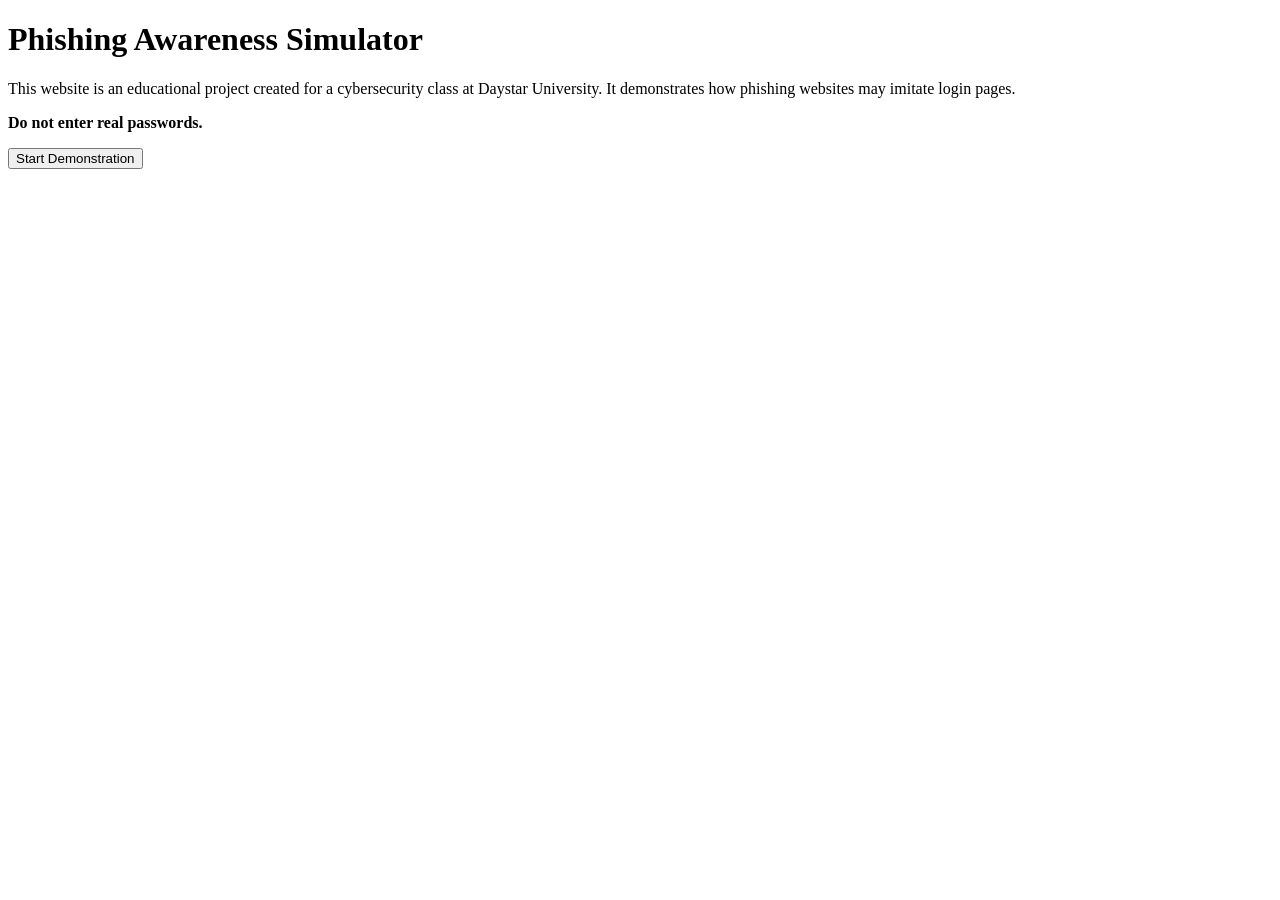
<file: index.html>
<!DOCTYPE html>
<html lang="en">
<head>
    <meta charset="UTF-8">
    <title>Phishing Awareness Simulator</title>
</head>
<body>

<h1>Phishing Awareness Simulator</h1>

<p>
This website is an educational project created for a cybersecurity class at Daystar University.
It demonstrates how phishing websites may imitate login pages.
</p>

<p><strong>Do not enter real passwords.</strong></p>

<a href="login.html">
    <button>Start Demonstration</button>
</a>

</body>
</html>
</file>
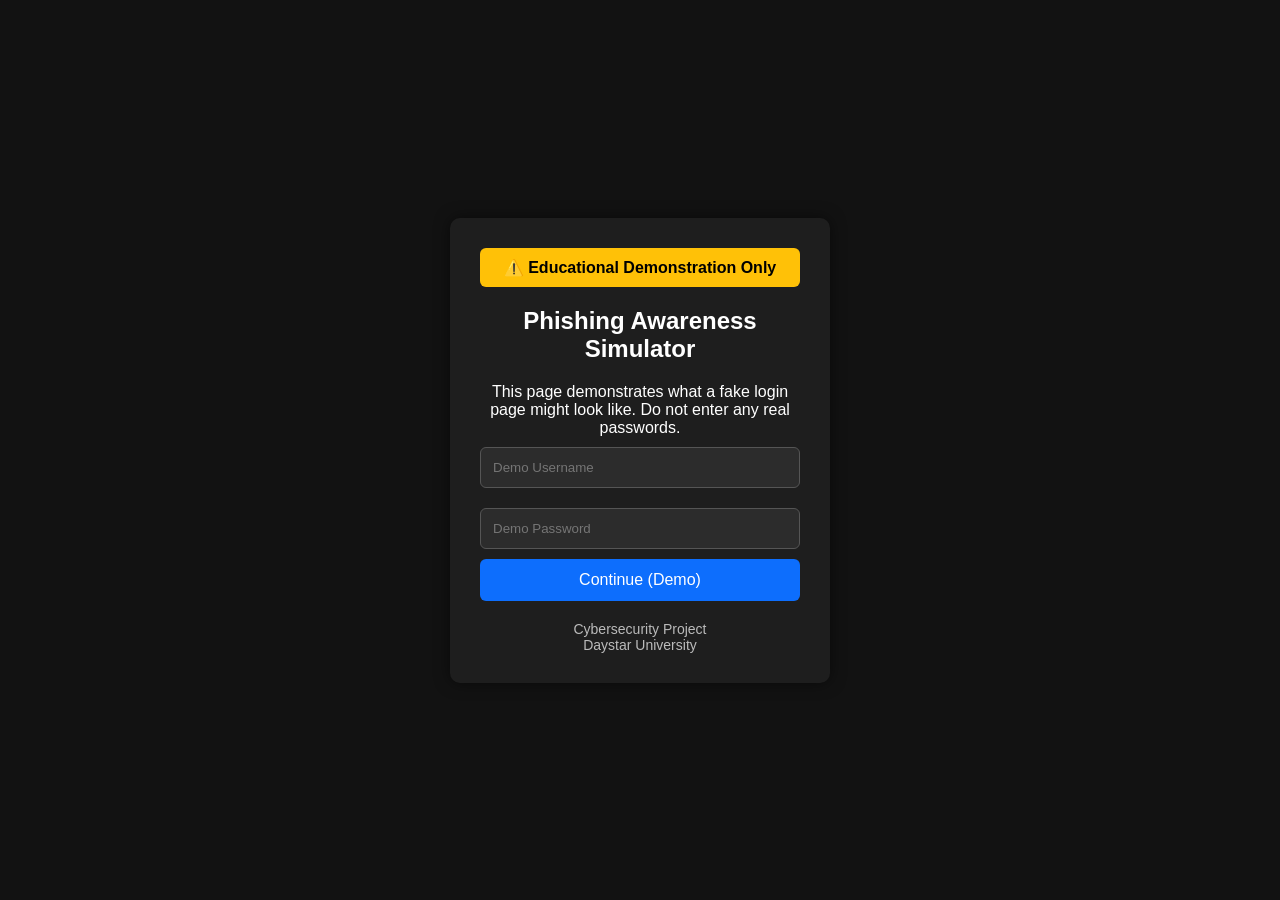
<file: code.html>
<!DOCTYPE html>
<html lang="en">
<head>
<meta charset="UTF-8">
<meta name="viewport" content="width=device-width, initial-scale=1.0">
<title>Phishing Awareness Demo</title>

<style>
*{
    margin:0;
    padding:0;
    box-sizing:border-box;
    font-family:Arial, sans-serif;
}

body{
    background:#121212;
    color:#fff;
    display:flex;
    justify-content:center;
    align-items:center;
    min-height:100vh;
}

.container{
    width:380px;
    background:#1e1e1e;
    padding:30px;
    border-radius:10px;
    text-align:center;
    box-shadow:0 0 15px rgba(0,0,0,.5);
}

.warning{
    background:#ffc107;
    color:#000;
    padding:10px;
    border-radius:6px;
    margin-bottom:20px;
    font-weight:bold;
}

h2{
    margin-bottom:20px;
}

input{
    width:100%;
    padding:12px;
    margin:10px 0;
    border:1px solid #555;
    border-radius:6px;
    background:#2c2c2c;
    color:#fff;
}

button{
    width:100%;
    padding:12px;
    border:none;
    border-radius:6px;
    background:#0d6efd;
    color:#fff;
    font-size:16px;
    cursor:pointer;
}

button:hover{
    background:#0b5ed7;
}

.note{
    margin-top:20px;
    color:#bbb;
    font-size:14px;
}
</style>
</head>

<body>

<div class="container">

<div class="warning">
⚠️ Educational Demonstration Only
</div>

<h2>Phishing Awareness Simulator</h2>

<p>This page demonstrates what a fake login page might look like. Do not enter any real passwords.</p>

<input type="text" placeholder="Demo Username">

<input type="password" placeholder="Demo Password">

<button id="demoBtn">Continue (Demo)</button>

<p class="note">
Cybersecurity Project<br>
Daystar University
</p>

</div>

<script>
document.getElementById("demoBtn").addEventListener("click", function () {
    alert("This is an educational demonstration only. No login has taken place.");
});
</script>

</body>
</html>
</file>
